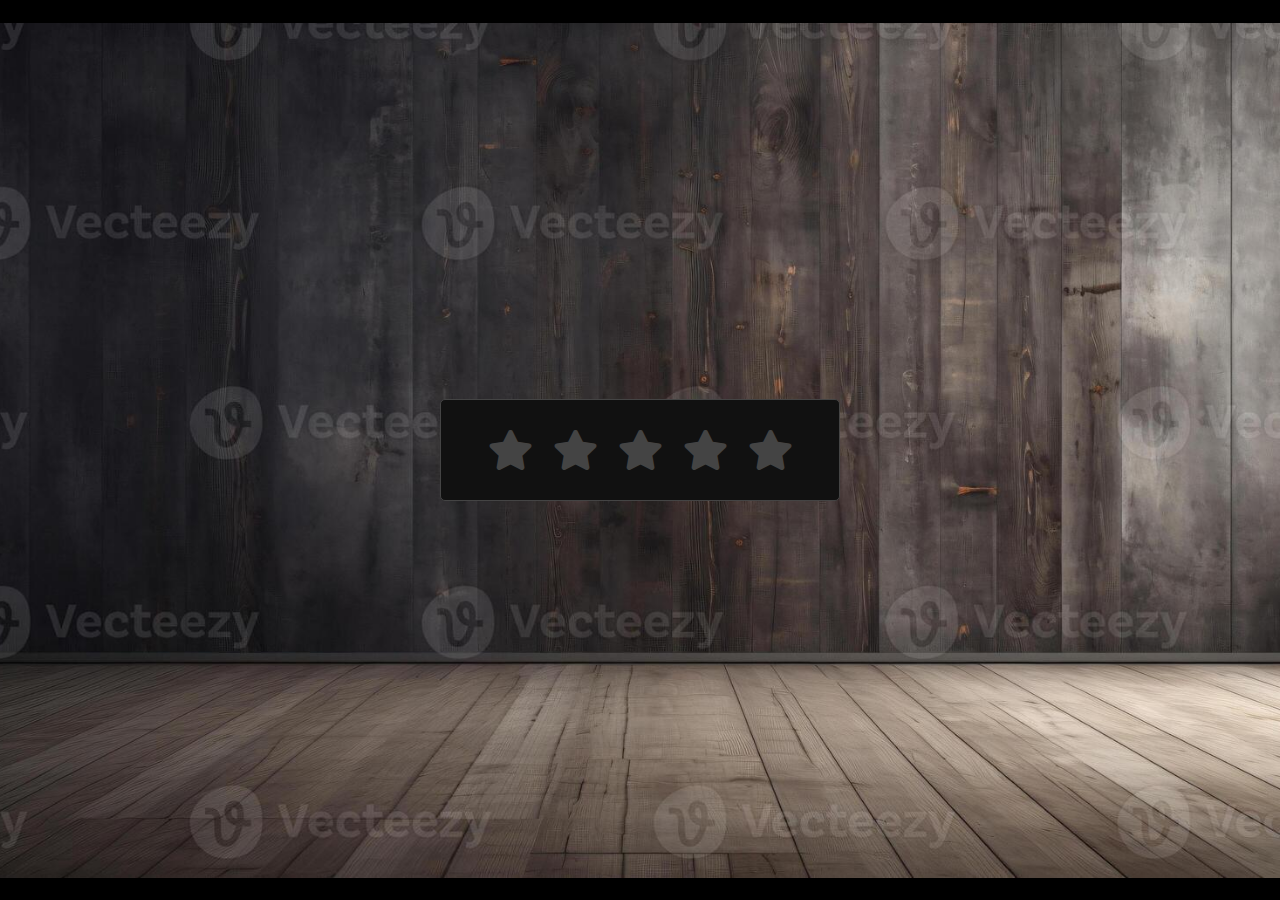
<file: feedback.html>
<!DOCTYPE html>
<html lang="en" dir="ltr">
  <head>
    <meta charset="utf-8">
    <title>Star Rating Form | CodingNepal</title>
    <link rel="stylesheet" href="feedback.css">
    <link rel="stylesheet" href="https://cdnjs.cloudflare.com/ajax/libs/font-awesome/5.15.3/css/all.min.css"/>
  </head>
  <body>
    <div class="container">
      <div class="post">
        <div class="text">Thanks for rating us!</div>
        <div class="edit">EDIT</div>
      </div>
      <div class="star-widget">
        <input type="radio" name="rate" id="rate-5">
        <label for="rate-5" class="fas fa-star"></label>
        <input type="radio" name="rate" id="rate-4">
        <label for="rate-4" class="fas fa-star"></label>
        <input type="radio" name="rate" id="rate-3">
        <label for="rate-3" class="fas fa-star"></label>
        <input type="radio" name="rate" id="rate-2">
        <label for="rate-2" class="fas fa-star"></label>
        <input type="radio" name="rate" id="rate-1"> 
        <label for="rate-1" class="fas fa-star"></label>
        <form action="#">
          <header></header>
          <div class="textarea">
            <textarea cols="30" placeholder="Describe your experience.."></textarea>
          </div>
          <div class="btn">
            <button type="submit">Post</button>
          </div>
        </form>
      </div>
    </div>
    <script>
      const btn = document.querySelector("button");
      const post = document.querySelector(".post");
      const widget = document.querySelector(".star-widget");
      const editBtn = document.querySelector(".edit");
      btn.onclick = ()=>{
        widget.style.display = "none";
        post.style.display = "block";
        editBtn.onclick = ()=>{
          widget.style.display = "block";
          post.style.display = "none";
        }
        return false;
      }
    </script>
  </body>
</html>
</file>
<file: feedback.css>
@import url('https://fonts.googleapis.com/css?family=Poppins:400,500,600,700&display=swap');
*{
  margin: 0;
  padding: 0;
  box-sizing: border-box;
  font-family: 'Poppins', sans-serif;
}
html,body{
  display: grid;
  height: 100%;
  place-items: center;
  text-align: center;
  background: #000;
}

body {
  width: 100%;
  height: 95vh;
  font-family: Arial, 'Helvetica', 'sans-serif';
  background-image: url('r15.jpg'); 
  background-repeat: repeat;
  background-position: center ; 
  background-size: cover; 
}
.container{
  position: relative;
  width: 400px;
  background: #111;
  padding: 20px 30px;
  border: 1px solid #444;
  border-radius: 5px;
  display: flex;
  align-items: center;
  justify-content: center;
  flex-direction: column;
}
.container .post{
  display: none;
}
.container .text{
  font-size: 25px;
  color: #666;
  font-weight: 500;
}
.container .edit{
  position: absolute;
  right: 10px;
  top: 5px;
  font-size: 16px;
  color: #666;
  font-weight: 500;
  cursor: pointer;
}
.container .edit:hover{
  text-decoration: underline;
}
.container .star-widget input{
  display: none;
}
.star-widget label{
  font-size: 40px;
  color: #444;
  padding: 10px;
  float: right;
  transition: all 0.2s ease;
}
input:not(:checked) ~ label:hover,
input:not(:checked) ~ label:hover ~ label{
  color: #fd4;
}
input:checked ~ label{
  color: #fd4;
}
input#rate-5:checked ~ label{
  color: #fe7;
  text-shadow: 0 0 20px #952;
}
#rate-1:checked ~ form header:before{
  content: "I just hate it 😡";
}
#rate-2:checked ~ form header:before{
  content: "I don't like it 🤯";
}
#rate-3:checked ~ form header:before{
  content: "It is awesome 🤩";
}
#rate-4:checked ~ form header:before{
  content: "I just like it 😋";
}
#rate-5:checked ~ form header:before{
  content: "I just love it 😍";
}
.container form{
  display: none;
}
input:checked ~ form{
  display: block;
}
form header{
  width: 100%;
  font-size: 25px;
  color: #fe7;
  font-weight: 500;
  margin: 5px 0 20px 0;
  text-align: center;
  transition: all 0.2s ease;
}
form .textarea{
  height: 100px;
  width: 100%;
  overflow: hidden;
}
form .textarea textarea{
  height: 100%;
  width: 100%;
  outline: none;
  color: #eee;
  border: 1px solid #333;
  background: #222;
  padding: 10px;
  font-size: 17px;
  resize: none;
}
.textarea textarea:focus{
  border-color: #444;
}
form .btn{
  height: 45px;
  width: 100%;
  margin: 15px 0;
}
form .btn button{
  height: 100%;
  width: 100%;
  border: 1px solid #444;
  outline: none;
  background: #222;
  color: #999;
  font-size: 17px;
  font-weight: 500;
  text-transform: uppercase;
  cursor: pointer;
  transition: all 0.3s ease;
}
form .btn button:hover{
  background: #1b1b1b;
}
</file>
